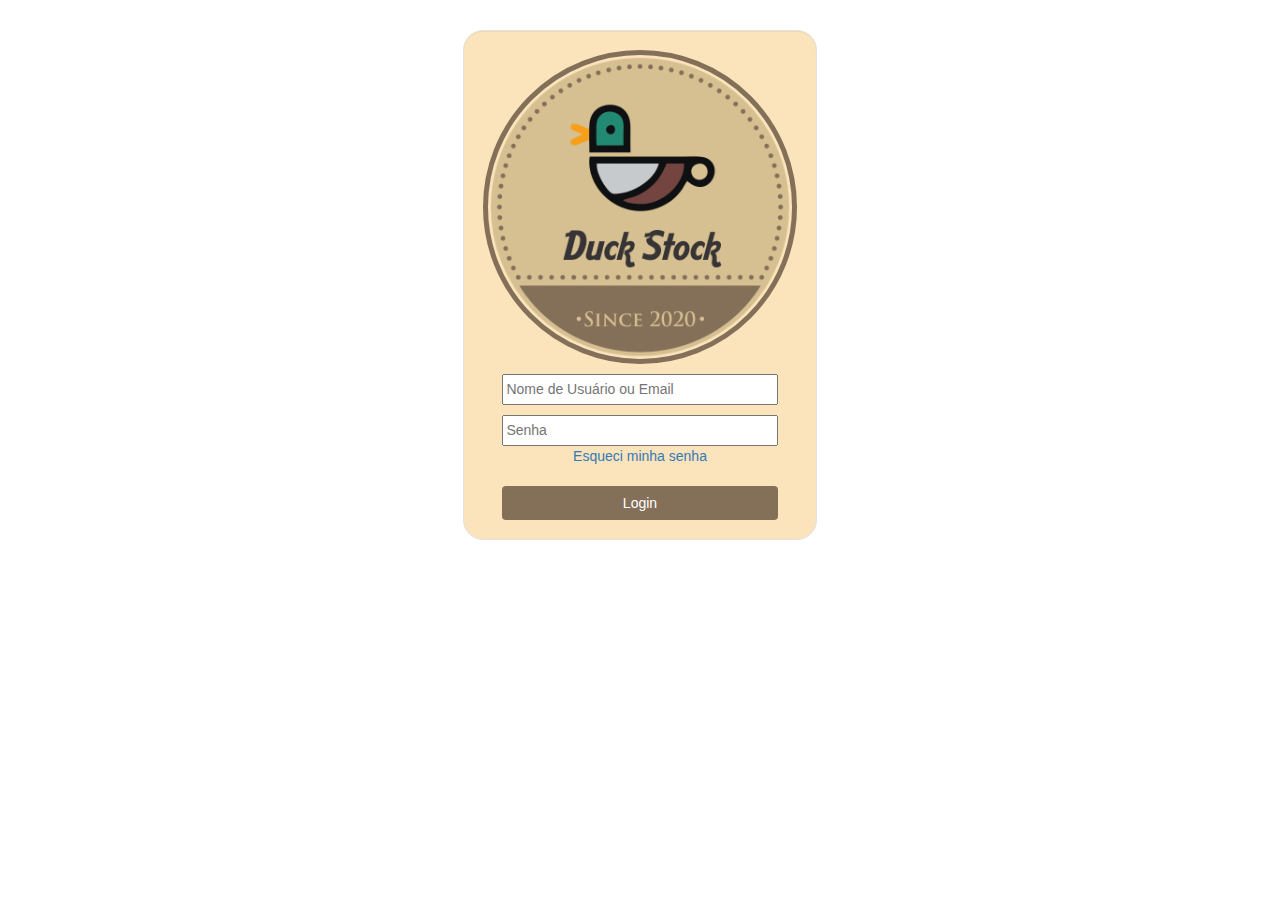
<file: index.html>
<!DOCTYPE html>
<html lang="pt-BR">

<head>
    <meta charset="UTF-8" />
    <meta name="viewport" content="width=device-width, initial-scale=1.0" />
    <link rel="stylesheet" href="https://maxcdn.bootstrapcdn.com/bootstrap/3.3.7/css/bootstrap.min.css" integrity="sha384-BVYiiSIFeK1dGmJRAkycuHAHRg32OmUcww7on3RYdg4Va+PmSTsz/K68vbdEjh4u" crossorigin="anonymous" />
    <link rel="stylesheet" href="styles.css" />
    <title>Document</title>
</head>

<body>
    <div class="container-fluid center-block container-login">
        <div class="well ">
            <img class="img-responsive img-border-index" src="img\Logo - Duck Coffee.png" alt=" ">
            <div class="row ">
                <input class="input-width input-spacing center-block " placeholder="Nome de Usuário ou Email " type="text " />
            </div>
            <div class="row ">
                <input class="input-width input-spacing center-block " placeholder="Senha " type="password " />
            </div>
            <div class="row ">
                <a class="center-block text-center " href=" https://www.google.com/search?sxsrf=ALeKk01bH18MdKlKRzN6qRCxjfqTooLXag%3A1600532856337&source=hp&ei=eDFmX6STEoi25OUPjYmZGA&q=como+n%C3%A3o+ser+mongol%C3%A3o&oq=como+n%C3%A3o+ser+mongol%C3%A3o&gs_lcp=CgZwc3ktYWIQAzIHCCEQChCgAToECCMQJzoFCAAQsQM6AggAOggIABCxAxCDAToGCAAQFhAeULElWLpUYIhcaAJwAHgBgAG2BogBsyCSAQ42LjEyLjEuMC4xLjAuMpgBAKABAaoBB2d3cy13aXo&sclient=psy-ab&ved=0ahUKEwikr-fC0fXrAhUIG7kGHY1EBgMQ4dUDCAc&uact=5 ">Esqueci minha senha</a>
            </div>
            <div class="row ">
                <button class="input-width input-spacing__btn center-block btn-block bnt-format btn">
                Login
              </button>
            </div>
        </div>
    </div>
</body>

</html>
</file>
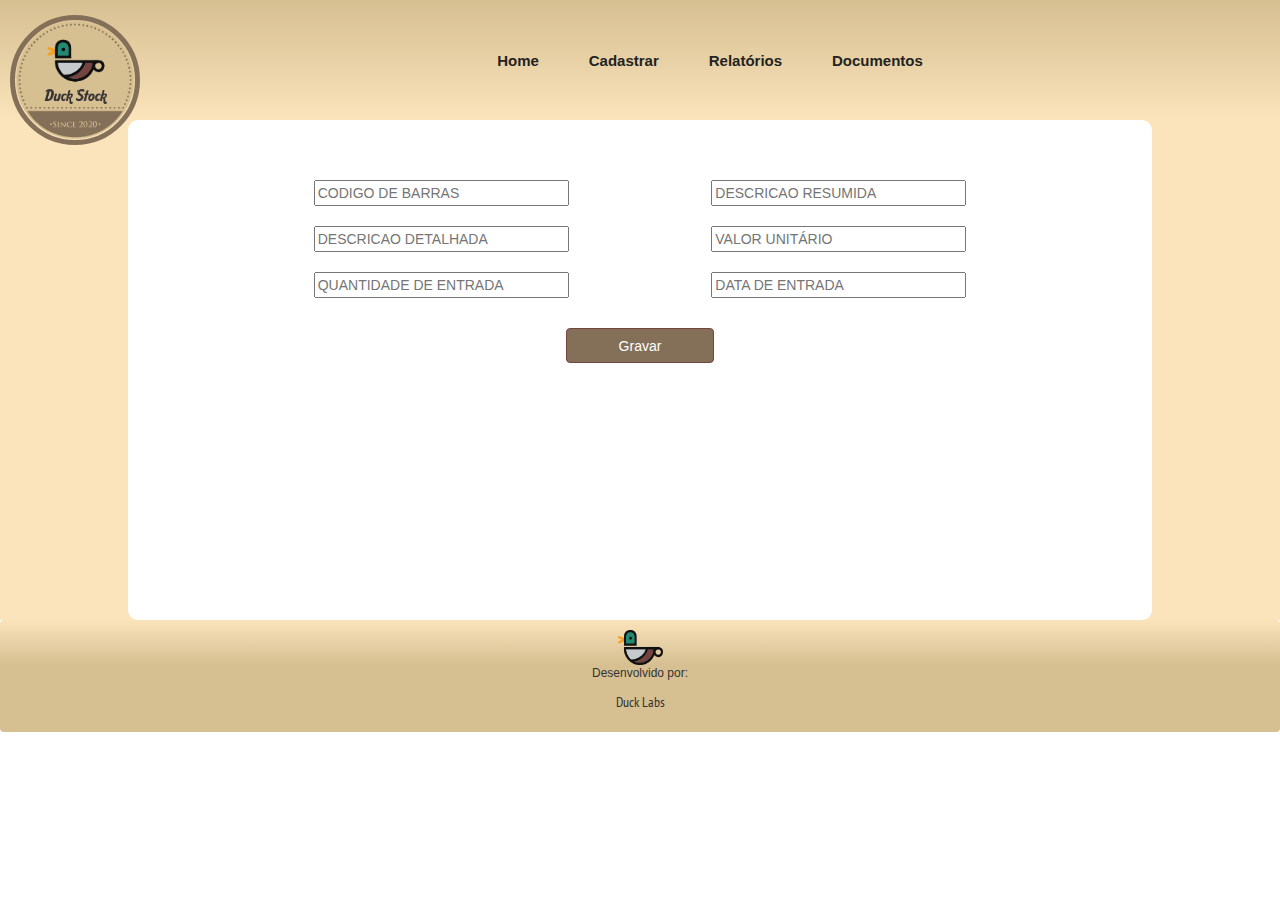
<file: home.html>
<!DOCTYPE html>
<html lang="pt-BR">

<head>
    <meta charset="UTF-8">
    <meta name="viewport" content="width=device-width, initial-scale=1.0">
    <link rel="stylesheet" href="https://maxcdn.bootstrapcdn.com/bootstrap/3.3.7/css/bootstrap.min.css" integrity="sha384-BVYiiSIFeK1dGmJRAkycuHAHRg32OmUcww7on3RYdg4Va+PmSTsz/K68vbdEjh4u" crossorigin="anonymous" />
    <link href="https://fonts.googleapis.com/css2?family=PT+Sans+Narrow:wght@700&display=swap" rel="stylesheet">
    <link rel="stylesheet" href="homestyle.css" />
    <title>Home b</title>
</head>

<body>
    <div class="container-fluid home-banner">
        <img src="img\Logo - Duck Coffee.png" alt="" class="img-responsive logo img-border">
        <div class="nav-itens center-block">
            <nav class="row text-center">
                <a class="nav-itens__spacing nav-itens-formart">Home</a>
                <a class="nav-itens__spacing nav-itens-formart">Cadastrar</a>
                <a class="nav-itens__spacing nav-itens-formart">Relatórios</a>
                <a class="nav-itens__spacing nav-itens-formart">Documentos</a>
            </nav>
        </div>
    </div>
    <div class="format-border">
        <div class="mainbg container-fluid">
            <div class="inputcontainer">
                <div class="textinput"><input type="text" placeholder="CODIGO DE BARRAS" class="text-box"></div>
                <div class="textinput"><input type="text" placeholder="DESCRICAO RESUMIDA" class="text-box"></div>
                <div class="textinput"><input type="text" placeholder="DESCRICAO DETALHADA" class="text-box"></div>
                <div class="textinput"><input type="text" placeholder="VALOR UNITÁRIO" class="text-box"></div>
                <div class="textinput"><input type="text" placeholder="QUANTIDADE DE ENTRADA" class="text-box"></div>
                <div class="textinput"><input type="text" placeholder="DATA DE ENTRADA" class="text-box"></div>
            </div>
            <div>
                <button class="btnCadastrar btn center-block btn-block bnt-format">Gravar</button>
            </div>
        </div>
    </div>
    <div class="footer container-fluid">
        <img src="img\PequenoDuck.png" alt="" class="footer-logo">
        <p class="footer-text text-center">Desenvolvido por:</p>
        <p class="subtitle text-center">Duck Labs</p>
    </div>
</body>

</html>
</file>
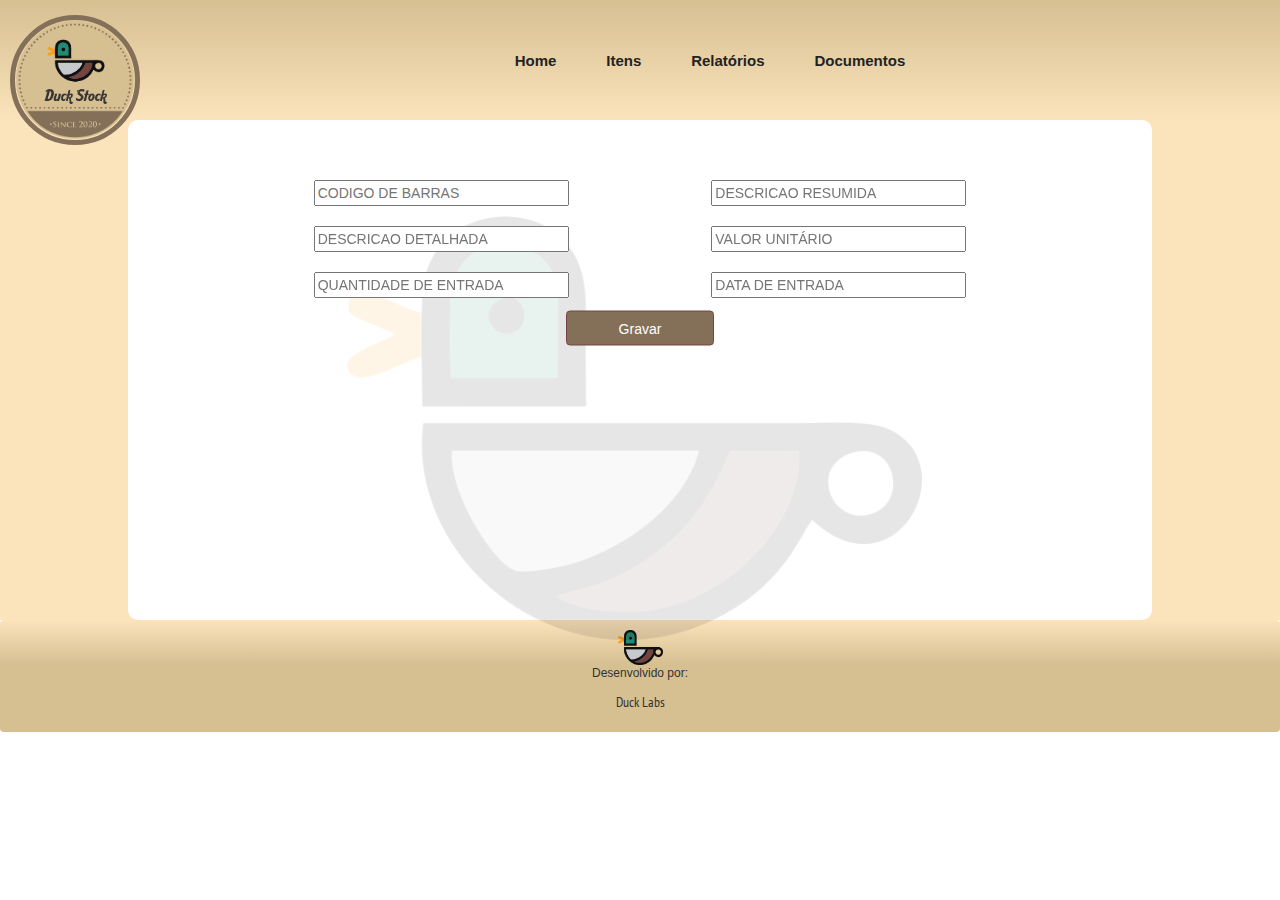
<file: itens.html>
<!DOCTYPE html>
<html lang="pt-BR">

<head>
    <meta charset="UTF-8">
    <meta name="viewport" content="width=device-width, initial-scale=1.0">
    <link rel="stylesheet" href="https://maxcdn.bootstrapcdn.com/bootstrap/3.3.7/css/bootstrap.min.css" integrity="sha384-BVYiiSIFeK1dGmJRAkycuHAHRg32OmUcww7on3RYdg4Va+PmSTsz/K68vbdEjh4u" crossorigin="anonymous" />
    <link href="https://fonts.googleapis.com/css2?family=PT+Sans+Narrow:wght@700&display=swap" rel="stylesheet">
    <link rel="stylesheet" href="styles/itenstyle.css" />
    <title>Itens</title>
</head>

<body>
    <div class="container-fluid home-banner">
        <img src="img\Logo - Duck Coffee.png" alt="" class="img-responsive logo img-border">
        <div class="nav-itens center-block">
            <nav class="row text-center">
                <a class="nav-itens__spacing nav-itens-formart">Home</a>
                <a class="nav-itens__spacing nav-itens-formart">Itens</a>
                <a class="nav-itens__spacing nav-itens-formart">Relatórios</a>
                <a class="nav-itens__spacing nav-itens-formart">Documentos</a>
            </nav>
        </div>
    </div>
    <div class="format-border">
        <div class="mainbg container-fluid">            
            <img src= "img\DuckFundo2.png" alt="" class="bg-img">
            <div class="inputcontainer">                
                <div class="textinput"><input type="text" placeholder="CODIGO DE BARRAS" class="text-box"></div>
                <div class="textinput"><input type="text" placeholder="DESCRICAO RESUMIDA" class="text-box"></div>
                <div class="textinput"><input type="text" placeholder="DESCRICAO DETALHADA" class="text-box"></div>
                <div class="textinput"><input type="text" placeholder="VALOR UNITÁRIO" class="text-box"></div>
                <div class="textinput"><input type="text" placeholder="QUANTIDADE DE ENTRADA" class="text-box"></div>
                <div class="textinput"><input type="text" placeholder="DATA DE ENTRADA" class="text-box"></div>
            </div>
            <div>
                <button class="btnCadastrar btn center-block btn-block bnt-format">Gravar</button>
            </div>
        </div>
    </div>
    <div class="footer container-fluid">
        <img src="img\PequenoDuck.png" alt="" class="footer-logo">
        <p class="footer-text text-center">Desenvolvido por:</p>
        <p class="subtitle text-center">Duck Labs</p>
    </div>
</body>

</html>
</file>
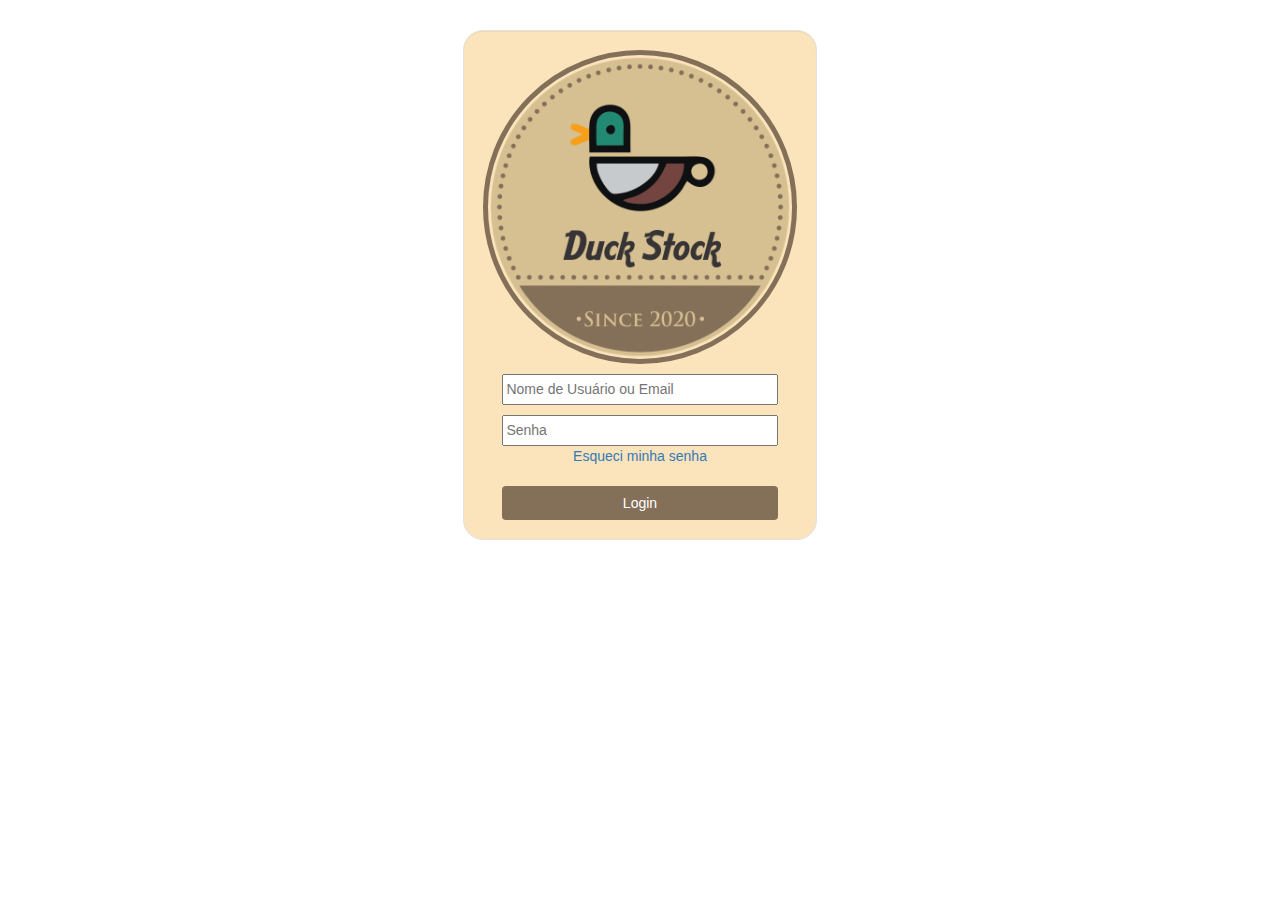
<file: login.html>
<!DOCTYPE html>
<html lang="pt-BR">

<head>
    <meta charset="UTF-8" />
    <meta name="viewport" content="width=device-width, initial-scale=1.0" />
    <link rel="stylesheet" href="https://maxcdn.bootstrapcdn.com/bootstrap/3.3.7/css/bootstrap.min.css" integrity="sha384-BVYiiSIFeK1dGmJRAkycuHAHRg32OmUcww7on3RYdg4Va+PmSTsz/K68vbdEjh4u" crossorigin="anonymous" />
    <link rel="stylesheet" href="styles/loginstyles.css" />
    <title>Login</title>
</head>

<body>
    <div class="container-fluid center-block container-login">
        <div class="well ">
            <img class="img-responsive img-border-index" src="img\Logo - Duck Coffee.png" alt=" ">
            <div class="row ">
                <input class="input-width input-spacing center-block " placeholder="Nome de Usuário ou Email " type="text " />
            </div>
            <div class="row ">
                <input class="input-width input-spacing center-block " placeholder="Senha " type="password " />
            </div>
            <div class="row ">
                <a class="center-block text-center " href=" https://www.google.com/search?sxsrf=ALeKk01bH18MdKlKRzN6qRCxjfqTooLXag%3A1600532856337&source=hp&ei=eDFmX6STEoi25OUPjYmZGA&q=como+n%C3%A3o+ser+mongol%C3%A3o&oq=como+n%C3%A3o+ser+mongol%C3%A3o&gs_lcp=CgZwc3ktYWIQAzIHCCEQChCgAToECCMQJzoFCAAQsQM6AggAOggIABCxAxCDAToGCAAQFhAeULElWLpUYIhcaAJwAHgBgAG2BogBsyCSAQ42LjEyLjEuMC4xLjAuMpgBAKABAaoBB2d3cy13aXo&sclient=psy-ab&ved=0ahUKEwikr-fC0fXrAhUIG7kGHY1EBgMQ4dUDCAc&uact=5 ">Esqueci minha senha</a>
            </div>
            <div class="row ">
                <button class="input-width input-spacing__btn center-block btn-block bnt-format btn">
                Login
              </button>
            </div>
        </div>
    </div>
</body>

</html>
</file>
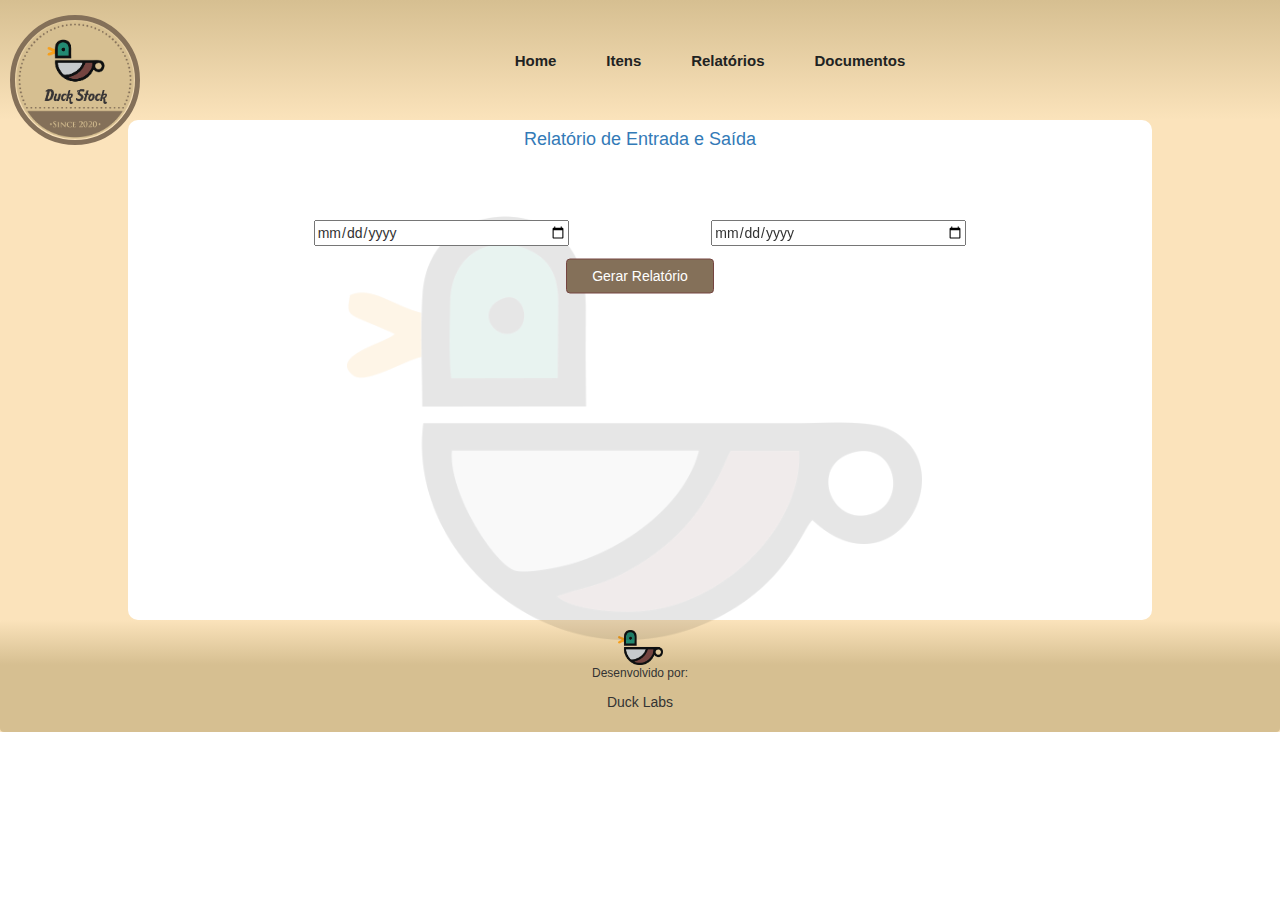
<file: relatorios.html>
<!DOCTYPE html>
<html lang="pt-BR">

<head>
    <meta charset="UTF-8">
    <link rel="stylesheet" href="https://maxcdn.bootstrapcdn.com/bootstrap/3.3.7/css/bootstrap.min.css"
        integrity="sha384-BVYiiSIFeK1dGmJRAkycuHAHRg32OmUcww7on3RYdg4Va+PmSTsz/K68vbdEjh4u" crossorigin="anonymous" />
    <meta name="viewport" content="width=device-width, initial-scale=1.0">
    <link rel="stylesheet" href="styles/itenstyle.css" />
    <title>Document</title>
</head>

<body>
    <div class="container-fluid home-banner">
        <img src="img\Logo - Duck Coffee.png" alt="" class="img-responsive logo img-border">
        <div class="nav-itens center-block">
            <nav class="row text-center">
                <a class="nav-itens__spacing nav-itens-formart">Home</a>
                <a class="nav-itens__spacing nav-itens-formart">Itens</a>
                <a class="nav-itens__spacing nav-itens-formart">Relatórios</a>
                <a class="nav-itens__spacing nav-itens-formart">Documentos</a>
            </nav>
        </div>
    </div>
    <div class="format-border">
        <div class="mainbg container-fluid" id="conteudo">

            <div class="text-primary">
                <h4>Relatório de Entrada e Saída</h4>
            </div>
            
            <img src="img\DuckFundo2.png" alt="" class="bg-img">
            
            <div class="inputcontainer">
                <div class="textinput"><input type="date" class="text-box"></div>
                <div class="textinput"><input type="date" class="text-box"></div>
            </div>

            <div>
                <button class="btnCadastrar btn center-block btn-block bnt-format">Gerar Relatório</button>
            </div>

        </div>

        <div class="footer container-fluid">
            <img src="img\PequenoDuck.png" alt="" class="footer-logo">
            <p class="footer-text text-center">Desenvolvido por:</p>
            <p class="subtitle text-center">Duck Labs</p>
        </div>
        <!-- Relatório de entrada e saída;
    Relatório de Produtos com baixo Giro;
    Relatório de valores do Estoque. -->
</body>

</html>
</file>
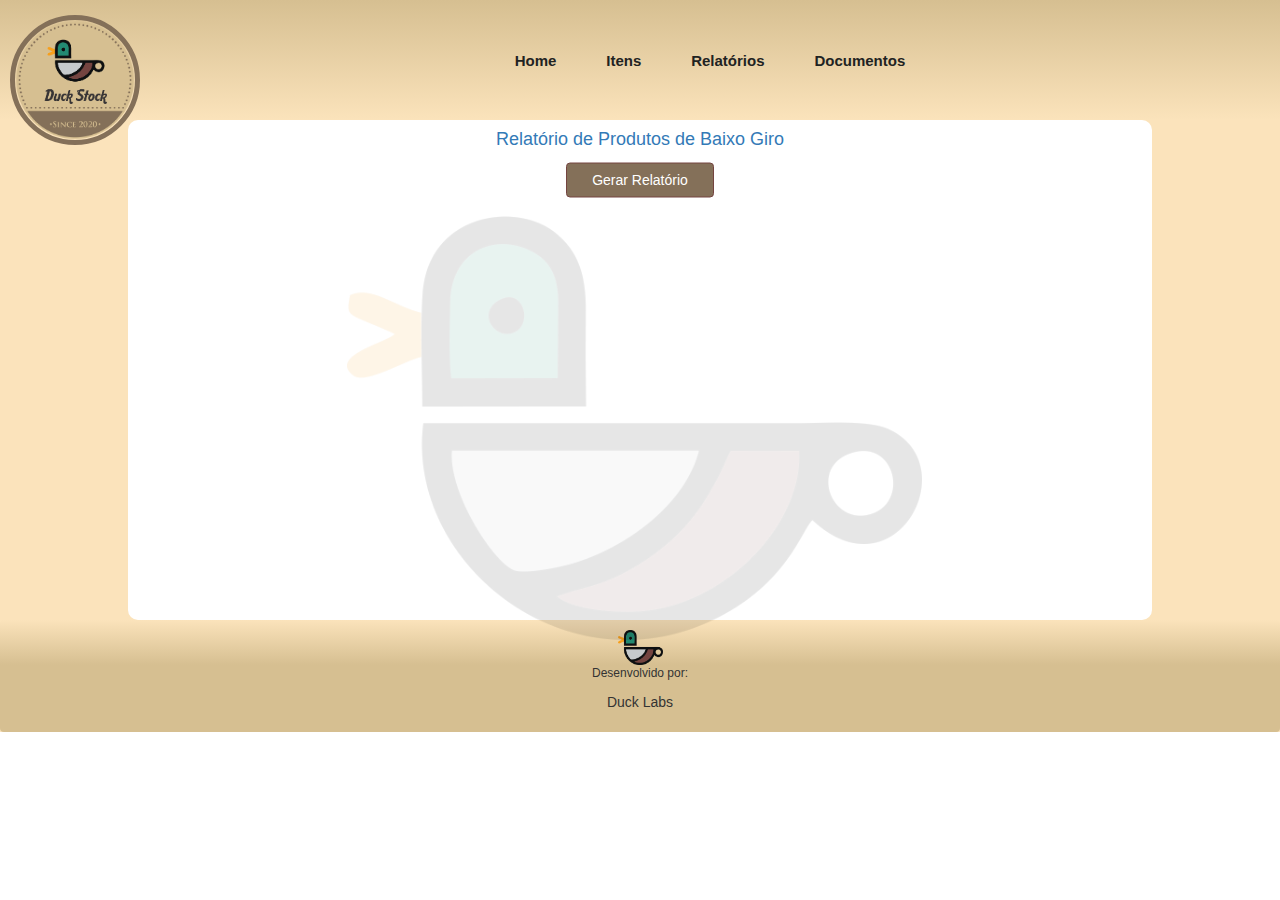
<file: relbaixogiro.html>
<!DOCTYPE html>
<html lang="pt-BR">

<head>
    <meta charset="UTF-8">
    <link rel="stylesheet" href="https://maxcdn.bootstrapcdn.com/bootstrap/3.3.7/css/bootstrap.min.css"
        integrity="sha384-BVYiiSIFeK1dGmJRAkycuHAHRg32OmUcww7on3RYdg4Va+PmSTsz/K68vbdEjh4u" crossorigin="anonymous" />
    <meta name="viewport" content="width=device-width, initial-scale=1.0">
    <link rel="stylesheet" href="styles/itenstyle.css" />
    <title>Itens de bairo giro</title>
</head>

<body>
    <div class="container-fluid home-banner">
        <img src="img\Logo - Duck Coffee.png" alt="" class="img-responsive logo img-border">
        <div class="nav-itens center-block">
            <nav class="row text-center">
                <a class="nav-itens__spacing nav-itens-formart">Home</a>
                <a class="nav-itens__spacing nav-itens-formart">Itens</a>
                <a class="nav-itens__spacing nav-itens-formart">Relatórios</a>
                <a class="nav-itens__spacing nav-itens-formart">Documentos</a>
            </nav>
        </div>
    </div>
    <div class="format-border">
        <div class="mainbg container-fluid" id="conteudo">

            <div class="text-primary">
                <h4>Relatório de Produtos de Baixo Giro</h4>
            </div>
            
            <img src="img\DuckFundo2.png" alt="" class="bg-img">          

            <div>
                <button class="btnCadastrar btn center-block btn-block bnt-format">Gerar Relatório</button>
            </div>

        </div>

        <div class="footer container-fluid">
            <img src="img\PequenoDuck.png" alt="" class="footer-logo">
            <p class="footer-text text-center">Desenvolvido por:</p>
            <p class="subtitle text-center">Duck Labs</p>
        </div>
        <!-- Relatório de entrada e saída;
    Relatório de Produtos com baixo Giro;
    Relatório de valores do Estoque. -->
</body>

</html>
</file>
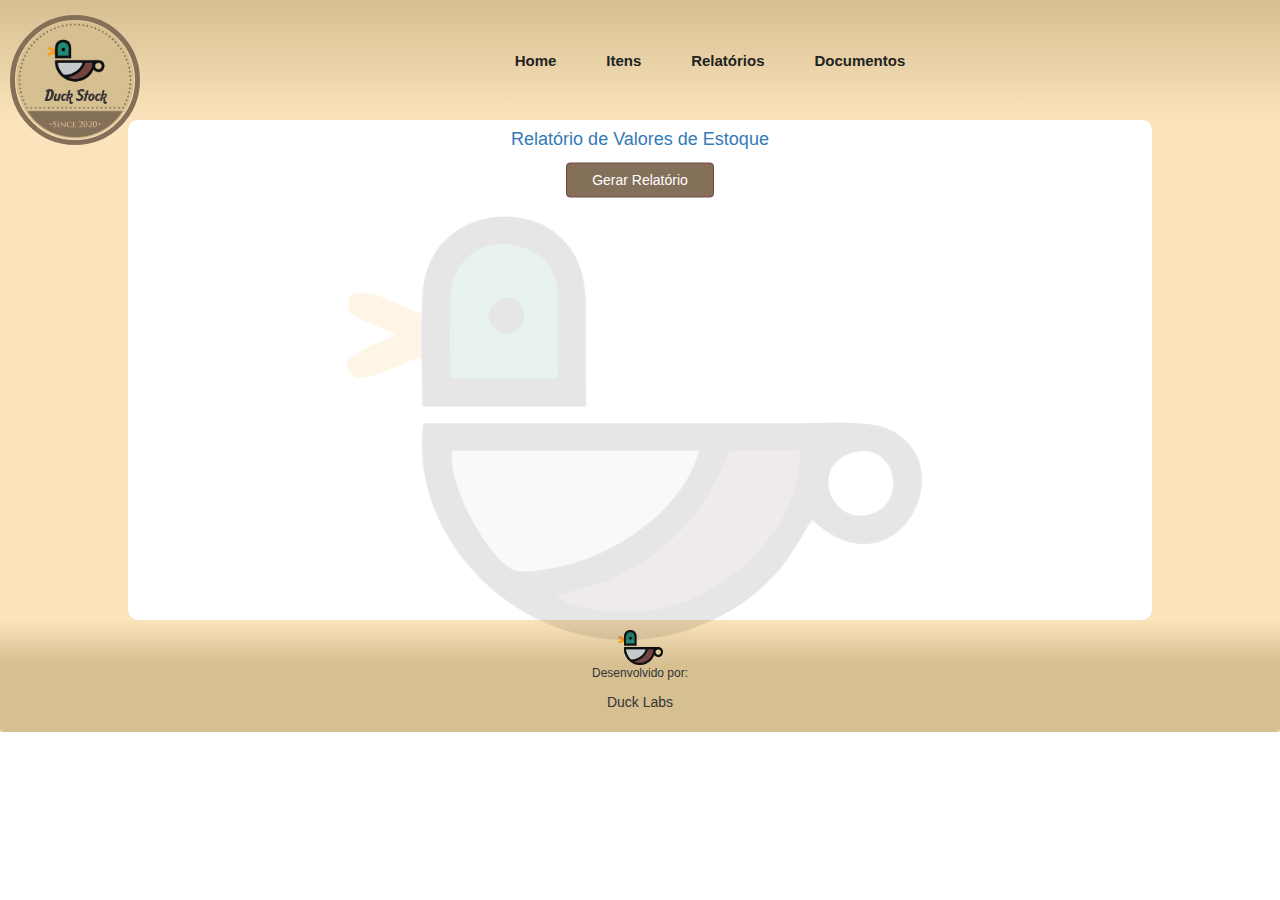
<file: relvalorestoque.html>
<!DOCTYPE html>
<html lang="pt-BR">

<head>
    <meta charset="UTF-8">
    <link rel="stylesheet" href="https://maxcdn.bootstrapcdn.com/bootstrap/3.3.7/css/bootstrap.min.css"
        integrity="sha384-BVYiiSIFeK1dGmJRAkycuHAHRg32OmUcww7on3RYdg4Va+PmSTsz/K68vbdEjh4u" crossorigin="anonymous" />
    <meta name="viewport" content="width=device-width, initial-scale=1.0">
    <link rel="stylesheet" href="styles/itenstyle.css" />
    <title>Itens de bairo giro</title>
</head>

<body>
    <div class="container-fluid home-banner">
        <img src="img\Logo - Duck Coffee.png" alt="" class="img-responsive logo img-border">
        <div class="nav-itens center-block">
            <nav class="row text-center">
                <a class="nav-itens__spacing nav-itens-formart">Home</a>
                <a class="nav-itens__spacing nav-itens-formart">Itens</a>
                <a class="nav-itens__spacing nav-itens-formart">Relatórios</a>
                <a class="nav-itens__spacing nav-itens-formart">Documentos</a>
            </nav>
        </div>
    </div>
    <div class="format-border">
        <div class="mainbg container-fluid" id="conteudo">

            <div class="text-primary">
                <h4>Relatório de Valores de Estoque</h4>
            </div>
            
            <img src="img\DuckFundo2.png" alt="" class="bg-img">          

            <div>
                <button class="btnCadastrar btn center-block btn-block bnt-format">Gerar Relatório</button>
            </div>

        </div>

        <div class="footer container-fluid">
            <img src="img\PequenoDuck.png" alt="" class="footer-logo">
            <p class="footer-text text-center">Desenvolvido por:</p>
            <p class="subtitle text-center">Duck Labs</p>
        </div>
        <!-- Relatório de entrada e saída;
    Relatório de Produtos com baixo Giro;
    Relatório de valores do Estoque. -->
</body>

</html>
</file>
<file: styles.css>
.container-login {
    max-width: 30%;
}

.well{
    margin-top: 30px;
    background-color:rgb(251, 227, 187);
    border-radius: 20px;
}

.img-border-index{
    border: 5px solid #847059;
    border-radius: 500px;
}

.input-width {
    width: 80%;
}

.input-spacing {
    line-height: 25px;
    margin-top: 10px;
}

.input-spacing__btn {
    margin-top: 20px;
}

.btn:hover, .btn:focus, .btn:active, .btn:focus-within, .btn:visited{
    background-color: rgb(36, 139, 115);
    border-color: rgb(116, 68, 64);
    color: white;
}

.bnt-format{
    background-color: #847059;
    color: white;    
}
</file>
<file: homestyle.css>
.home-banner{
    display: flex;
    flex-direction: row;
    height: 120px; 
    max-width: 100%;
    
    background: rgb(251,227,187);
    background: linear-gradient(0deg, rgba(251,227,187,1) 0%, rgba(214,191,145,1) 100%);       
}

.logo{
    height: 130px;
    width: 130px;
    margin: 15px 15px 15px -5px;
}

.img-border{
    border: 5px solid #847059;
    border-radius: 80px;
}

.nav-itens{
    width: 50%;
    height: 120px;    
}

.nav-itens__spacing{
    margin-left: 20px;
    margin-right: 20px;
    position: relative;
    top: 50px;
}

.nav-itens-formart{
    color: #1f2322;
    font-size: 15px;
    font-weight: bold;
    padding-bottom: 4px;
    padding-left: 3px;
    padding-right: 3px
}

.nav-itens-formart:hover{
    text-decoration: none;
    border-bottom:3px solid #847059;
    color: #1f2322;
    padding-bottom: 4px;
    padding-left: 3px;
    padding-right: 3px    
}

.format-border{
    background-color:rgb(251,227,187) ;
    width: 100%;
}

.mainbg{
    background-color: white;
    height: 500px;
    width: 80%;
    text-align: center;
    border-radius: 10px;    
}

.inputcontainer{
    margin-top: 50px;
    display: inline-flex;
    position: relative;
    flex-direction: row;
    flex-wrap: wrap;
    place-content: space-around;
    width: 80%;    
}

.textinput{    
    width: 270px;
    margin: 10px;
}

.bg-img{
    position: absolute;
    left: 27%;
    right: 27%;
    width: 45%;
    top: 24%;
}

.text-box{
    width: 255px;
}
.btnCadastrar{
    height: 35px;
    width: 148px;
    margin-top: 20px;
    text-align: center;
    background-color: #847059;
    border: 1px solid rgb(116, 68, 64);
    border-radius: 4px;
    color: white;    
}

.btnCadastrar:hover, .btnCadastrar:focus, .btnCadastrar:active, .btnCadastrar:focus-within, .btnCadastrar:visited{
    background-color: rgb(36, 139, 115);
    border-color: rgb(116, 68, 64);
    color: white;
}

.footer{
    width: 100%;
    align-content: center;
    text-align: center;
    border-radius: 4px;
    padding: 10px;

    background: rgb(251,227,187);
    background: linear-gradient(180deg, rgba(251,227,187,1) 0%, rgba(214,191,145,1) 40%);
}

.footer-logo{
    width: 45px;
    height: 35px;
    justify-self: center;
    align-content: center ;
}

.footer-text{
    font-size: 12px;
}

.subtitle{
    font-family: 'PT Sans Narrow', sans-serif;
}
</file>
<file: styles/itenstyle.css>
.home-banner{
    display: flex;
    flex-direction: row;
    height: 120px; 
    max-width: 100%;
    
    background: rgb(251,227,187);
    background: linear-gradient(0deg, rgba(251,227,187,1) 0%, rgba(214,191,145,1) 100%);       
}

.logo{
    height: 130px;
    width: 130px;
    margin: 15px 15px 15px -5px;
}

.img-border{
    border: 5px solid #847059;
    border-radius: 80px;
}

.nav-itens{
    width: 50%;
    height: 120px;    
}

.nav-itens__spacing{
    margin-left: 20px;
    margin-right: 20px;
    position: relative;
    top: 50px;
}

.nav-itens-formart{
    color: #1f2322;
    font-size: 15px;
    font-weight: bold;
    padding-bottom: 4px;
    padding-left: 3px;
    padding-right: 3px
}

.nav-itens-formart:hover{
    text-decoration: none;
    border-bottom:3px solid #847059;
    color: #1f2322;
    padding-bottom: 4px;
    padding-left: 3px;
    padding-right: 3px    
}

.format-border{
    background-color:rgb(251,227,187) ;
    width: 100%;
}

.mainbg{
    background-color: white;
    height: 500px;
    width: 80%;
    text-align: center;
    border-radius: 10px;    
}

.inputcontainer{
    margin-top: 50px;
    display: inline-flex;
    position: relative;
    flex-direction: row;
    flex-wrap: wrap;
    place-content: space-around;
    width: 80%;    
}

.textinput{    
    width: 270px;
    margin: 10px;
}

.bg-img{
    position: fixed;
    left: 27%;
    right: 27%;
    width: 45%;
    top: 24%;
}

.text-box{
    width: 255px;
}
.btnCadastrar{
    position: absolute;
    /* top: 50%; */
    left: 50%;
    transform: translate(-50%,-50%);
    height: 35px;
    width: 148px;
    margin-top: 20px;
    text-align: center;
    background-color: #847059;
    border: 1px solid rgb(116, 68, 64);
    border-radius: 4px;
    color: white;    
}

.btnCadastrar:hover, .btnCadastrar:focus, .btnCadastrar:active, .btnCadastrar:focus-within, .btnCadastrar:visited{
    background-color: rgb(36, 139, 115);
    border-color: rgb(116, 68, 64);
    color: white;
}

.footer{
    width: 100%;
    align-content: center;
    text-align: center;
    border-radius: 4px;
    padding: 10px;

    background: rgb(251,227,187);
    background: linear-gradient(180deg, rgba(251,227,187,1) 0%, rgba(214,191,145,1) 40%);
}

.footer-logo{
    width: 45px;
    height: 35px;
    justify-self: center;
    align-content: center ;
}

.footer-text{
    font-size: 12px;
}

.subtitle{
    font-family: 'PT Sans Narrow', sans-serif;
}
</file>
<file: styles/loginstyles.css>
.container-login {
    max-width: 30%;
}

.well{
    margin-top: 30px;
    background-color:rgb(251, 227, 187);
    border-radius: 20px;
}

.img-border-index{
    border: 5px solid #847059;
    border-radius: 500px;
}

.input-width {
    width: 80%;
}

.input-spacing {
    line-height: 25px;
    margin-top: 10px;
}

.input-spacing__btn {
    margin-top: 20px;
}

.btn:hover, .btn:focus, .btn:active, .btn:focus-within, .btn:visited{
    background-color: rgb(36, 139, 115);
    border-color: rgb(116, 68, 64);
    color: white;
}

.bnt-format{
    background-color: #847059;
    color: white;    
}
</file>
